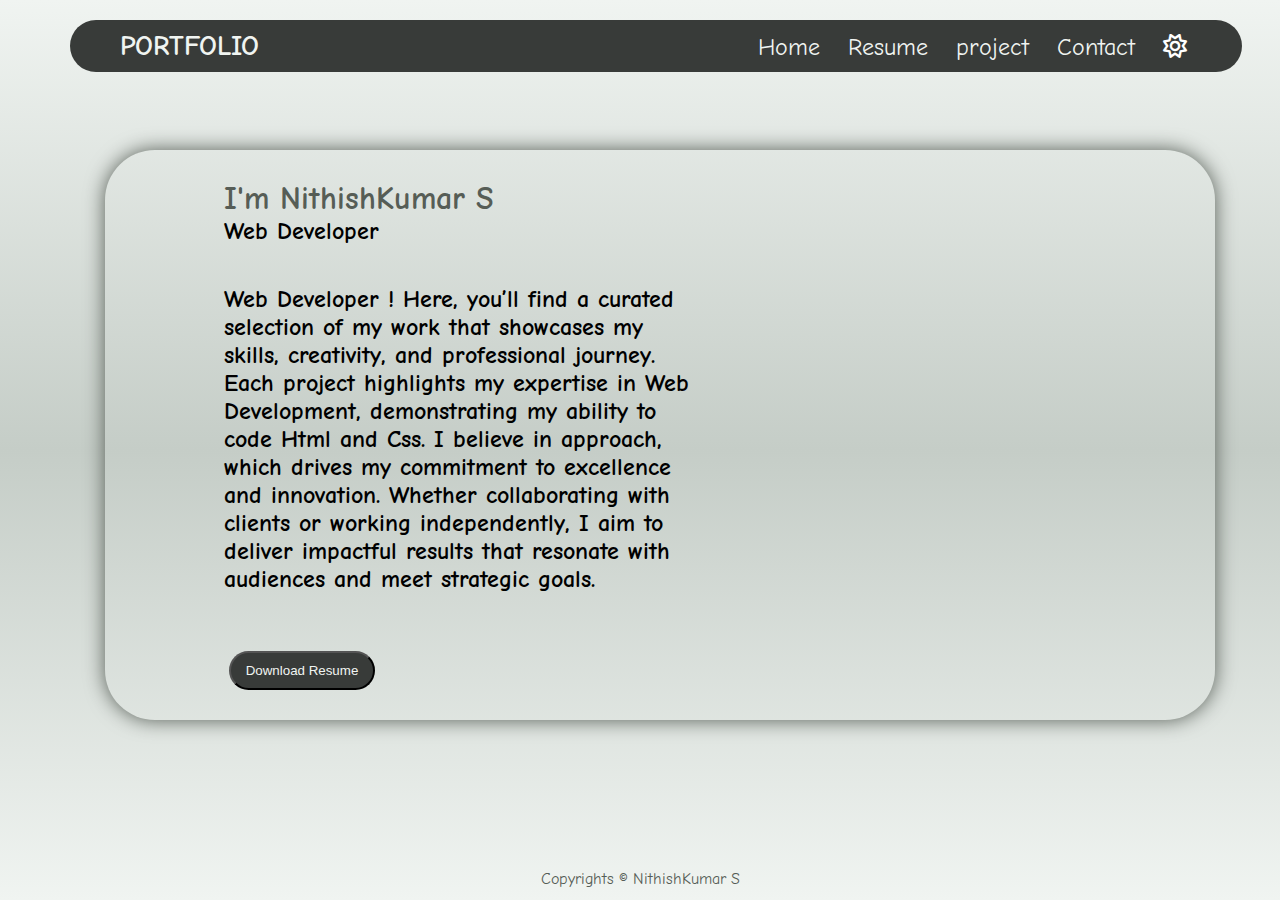
<file: index.html>
<!DOCTYPE html>
<html lang="en">
<head>
    <meta charset="UTF-8">
    <meta name="viewport" content="width=device-width, initial-scale=1.0">
    <link rel="stylesheet" href="https://cdnjs.cloudflare.com/ajax/libs/font-awesome/6.6.0/css/all.min.css">
    <link rel="preconnect" href="https://fonts.googleapis.com">
<link rel="preconnect" href="https://fonts.gstatic.com" crossorigin>
<link href="https://fonts.googleapis.com/css2?family=Comic+Neue:ital,wght@0,300;0,400;0,700;1,300;1,400;1,700&display=swap" rel="stylesheet">
<title>portfolio</title>
<link rel="stylesheet" href="front.css">
</head>
<body>
    <div class="main">
    <nav class="top">
        <h3>PORTFOLIO</h3>
    
        <ul>
            <li class="li" ><a href="#left">Home</a></li>
          <li class="li"> <a href="resume2.html"> Resume </a></li>
          <li class="li"> <a href="project.html">project</a></li>
            <li class="li"> <a href="form.html">Contact</a></li>
           
            <li id="mc"> <i class="fa-regular fa-sun"></i></li>
            
        </ul>
    </nav>
    <div class="wrap">
    <div class="left" >
        
    
        
<div class="nk " >
    <h1 class="h1 "> I'm NithishKumar S</h1>
    <h2> Web Developer </h2>
</div>
       
        <h2>Web Developer ! Here, you’ll find a curated selection of my work that showcases my skills, creativity, and professional journey. Each project highlights my expertise in Web Development, demonstrating my ability to code Html and Css.
I believe in approach, which drives my commitment to excellence and innovation. Whether collaborating with clients or working independently, I aim to deliver impactful results that resonate with audiences and meet strategic goals.</h2>
   <br>
   
 
 <button class="btnn" ><a href="Resumepdf.pdf" download> Download Resume </a></button> 
   
    </div>
    <div class="right"> <div class="image">
        <img src="nk2.jpg" alt="" ></div></div>
    </div>


<script src="javascript.js">
  

</script>
    

</div>
<footer>
  Copyrights  &copy; NithishKumar S
</footer>
</body>
</html>
</file>
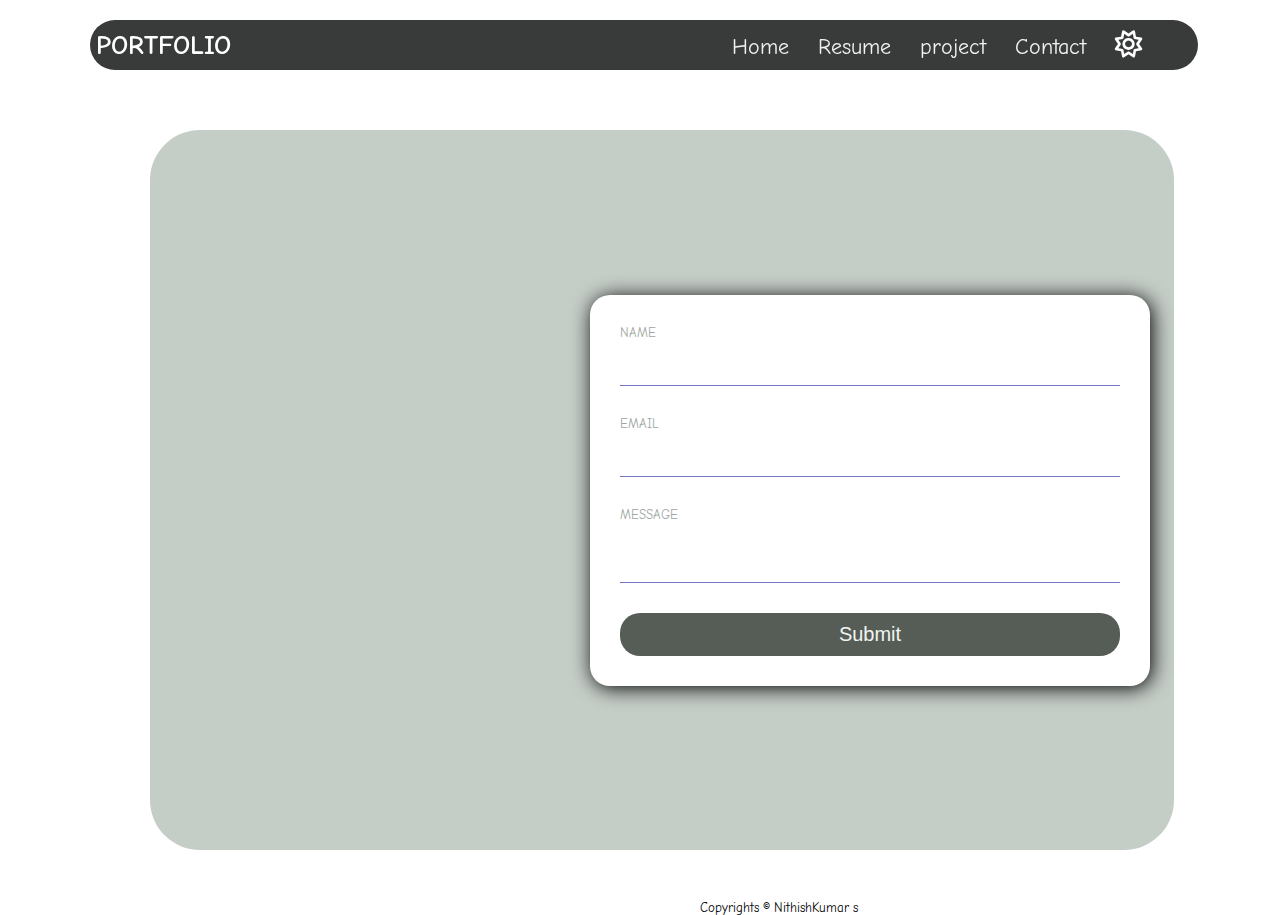
<file: form.html>
<!DOCTYPE html>
<html lang="en">
<head>
    <meta charset="UTF-8">
    <meta http-equiv="X-UA-Compatible" content="IE=edge">
    <meta name="viewport" content="width=device-width, initial-scale=1.0">
    <link rel="stylesheet" href="https://cdnjs.cloudflare.com/ajax/libs/font-awesome/6.6.0/css/all.min.css">
    <link rel="preconnect" href="https://fonts.googleapis.com">
    <link rel="preconnect" href="https://fonts.gstatic.com" crossorigin>
    <link href="https://fonts.googleapis.com/css2?family=Comic+Neue:ital,wght@0,300;0,400;0,700;1,300;1,400;1,700&display=swap" rel="stylesheet">
    <title>Document</title>
    <link rel="stylesheet" href="formcss.css">
</head>
<body>
    <nav class="top">
        <h3>PORTFOLIO</h3>
        <ul id="flex">
            
            <li class="li"><a href="index.html">Home</a></li>
            <li class="li"><a href="resume2.html">Resume</a></li>
            <li class="li"> <a href="project.html">project</a></li>
            <li class="li"><a href="form.html">Contact</a></li>
            <li id="yc"><i class="fa-regular fa-sun"></i></button></li>
        </ul>
    </nav>
    <div class="main">
        <div class="left">
            <div class="cont">
                <h1>Let's get in touch</h1>
                <p> Or reach out manually to <a href="mailto:pwrbuster-snithishk7@gmail.com" class="lin">snithishk7@gmail.com</a></p>
                <div class="bottom">
                    <ul class="bot-li">
                        <li><a href="mailto:pwrbuster-snithishk7@gmail.com" class="bot-lis"><i class="fa-solid fa-envelope"></i></a></li>
                        <li><a href="https://github.com/" class="bot-lis"><i class="fa-brands fa-github"></i></a></li>
                        
                        <li><a href="https://www.instagram.com/nithishkumar.___/?hl=en" class="bot-lis"><i class="fa-brands fa-instagram"></i></a></li>
                    </ul>
                </div>
            </div>
        </div>
        <div class="right">
            <form id="contactForm">
                <div class="form-group">
                    <label for="name">NAME</label>
                    <input type="text" id="name" required>
                </div>
                <div class="form-group">
                    <label for="email">EMAIL</label>
                    <input type="email" id="email" required>
                </div>
                <div class="form-group">
                    <label for="message">MESSAGE</label>
                    <textarea id="message"  required></textarea>
                </div>
                <div class="form-group">
                    <button type="submit" class="btn">Submit</button>
                </div>
            </form>
        </div>
    </div>
 
    <script>
        document.getElementById('contactForm').addEventListener('submit', function(event) {
            event.preventDefault(); 
            const name = document.getElementById('name').value.trim();
            const email = document.getElementById('email').value.trim();
            const message = document.getElementById('message').value.trim();

            if (name === '') {
                alert('Please enter your name.');
                return;
            }

            const emailPattern = /^[^\s@]+@[^\s@]+\.[^\s@]+$/;
            if (!emailPattern.test(email)) {
                alert('Please enter a valid email address.');
                return;
            }

            if (message === '') {
                alert('Please enter a message.');
                return;
            }

            alert('Form submitted successfully!');
        });
        // Add this to your javascript.js
document.getElementById('yc').addEventListener('click', function() {
    // Toggle dark mode for body
    document.body.classList.toggle('dark-mode');

    // Toggle dark mode for the top navigation
    const topNav = document.querySelector('.top');
    topNav.classList.toggle('dark-mode');

    // Toggle dark mode for the main section
    const mainSection = document.querySelector('.main');
    mainSection.classList.toggle('dark-mode'); // Toggle dark mode for main

    // Toggle dark mode for buttons
    const buttons = document.querySelectorAll('.btnn, #mc, .nk');
    buttons.forEach(button => {
        button.classList.toggle('dark-mode');
    });

    // Toggle dark mode for the h1 element
    const heading = document.querySelector('h1');
    heading.classList.toggle('dark-mode');
});

    </script>
     <footer>
        Copyrights  &copy; NithishKumar s 
      </footer>
</body>
</html>
</file>
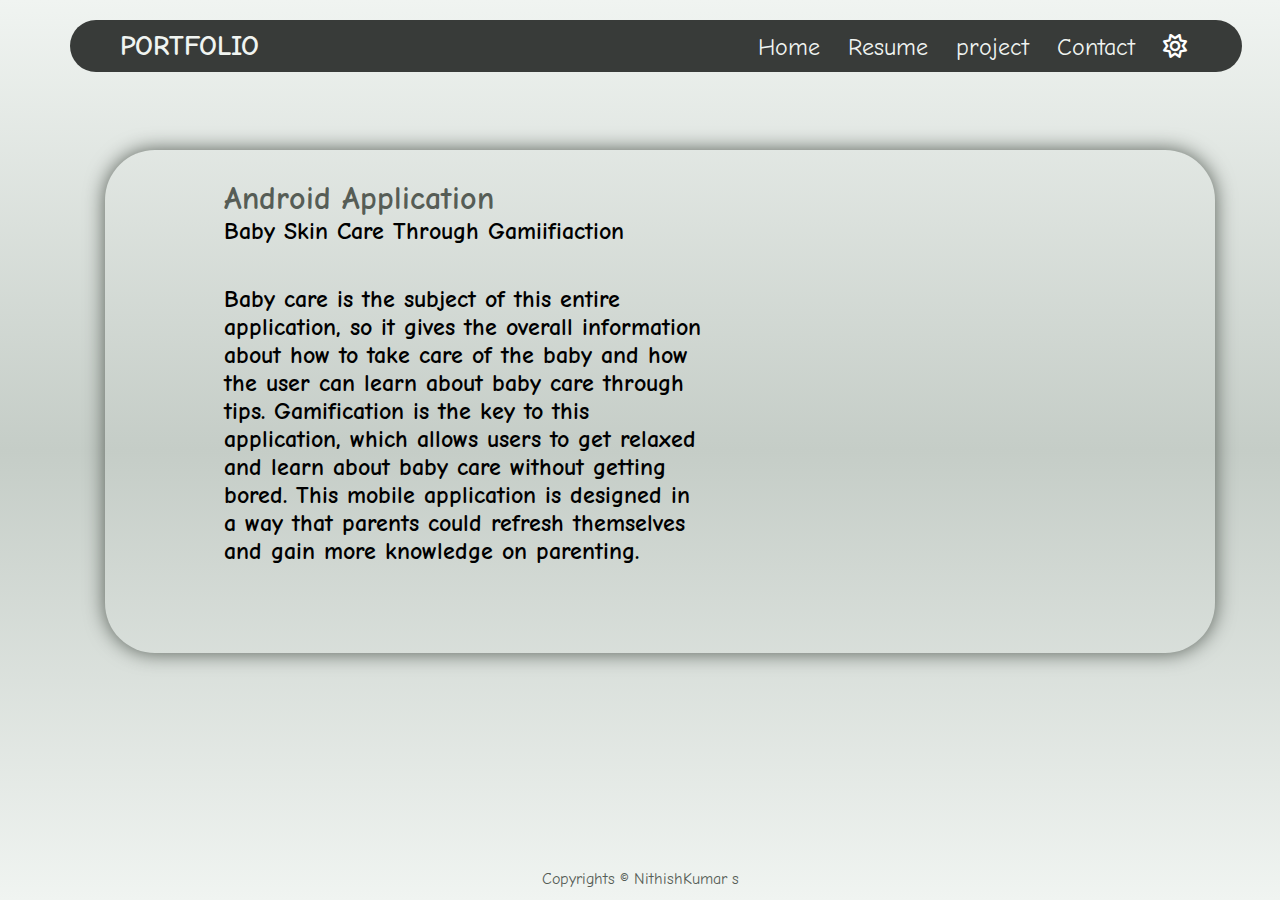
<file: project.html>
<!DOCTYPE html>
<html lang="en">
<head>
    <meta charset="UTF-8">
    <meta name="viewport" content="width=device-width, initial-scale=1.0">
    <link rel="stylesheet" href="https://cdnjs.cloudflare.com/ajax/libs/font-awesome/6.6.0/css/all.min.css">
    <link rel="preconnect" href="https://fonts.googleapis.com">
<link rel="preconnect" href="https://fonts.gstatic.com" crossorigin>
<link href="https://fonts.googleapis.com/css2?family=Comic+Neue:ital,wght@0,300;0,400;0,700;1,300;1,400;1,700&display=swap" rel="stylesheet">
<title>portfolio</title>
<link rel="stylesheet" href="front.css">
</head>
<style>
    @media (max-width:480px){
    .wrap{
        flex-direction: column-reverse;
    }
    .wrap{
        position: relative;
        right: 90px;
        top: 20px;
        
        
    }
    .right .image >img{
    
        border-radius: 50px;
        position: relative;
        bottom: 50px;
        left: -10px;

    }
      
    .top{
        width: 80vw;
        position: relative;
        left: 35px;
        padding-bottom: 20px;
        margin-left: 0px;
        
    
        
    }
    #mc{
position: relative;
top: 2px;
    }
    .top>ul{
    position: relative;
    left: 10px;
    
    font-size: 13px;
    }
    
    .top >h3{
        display: none;
    }

    .left{
        width: 100%;
        position: relative;
    }
}   
    img{
        height: 350px ;
        width: 350px ; 
        border-radius: 0px;  
    }
</style>
<body>
    <div class="main">
    <nav class="top">
        <h3>PORTFOLIO</h3>
    
        <ul>
            <li class="li" ><a href="index.html">Home</a></li>
          <li class="li"> <a href="resume2.html"> Resume </a></li>
          <li class="li"> <a href="project.html">project</a></li>
            <li class="li"> <a href="form.html">Contact</a></li>
            
            <li id="mc"> <i class="fa-regular fa-sun"></i></li>
            
        </ul>
    </nav>
    <div class="wrap">
    <div class="left" >
        
    
        
<div class="nk">
    <h1 class="h1"> Android Application </h1>
    <h2> Baby Skin Care Through Gamiifiaction </h2>
</div>
       
        <h2>Baby care is the subject of this entire application, so it gives the overall information about how to take care of the baby and how the user can learn about baby care through tips.
            Gamification is the key to this application, which allows users  to get relaxed and learn about baby care without getting bored.
            This mobile application is designed in a way that parents could refresh themselves and gain more knowledge on parenting.
            </h2>
   <br>
   

   
    </div>
    <div class="right"> <div class="image">
        <img src="scr.png"></div></div>
    </div>
</div>


<script src="javascript.js">
  

</script>
    

</div>
<footer>
    Copyrights  &copy; NithishKumar s 
  </footer>

</body>
</html>
</file>
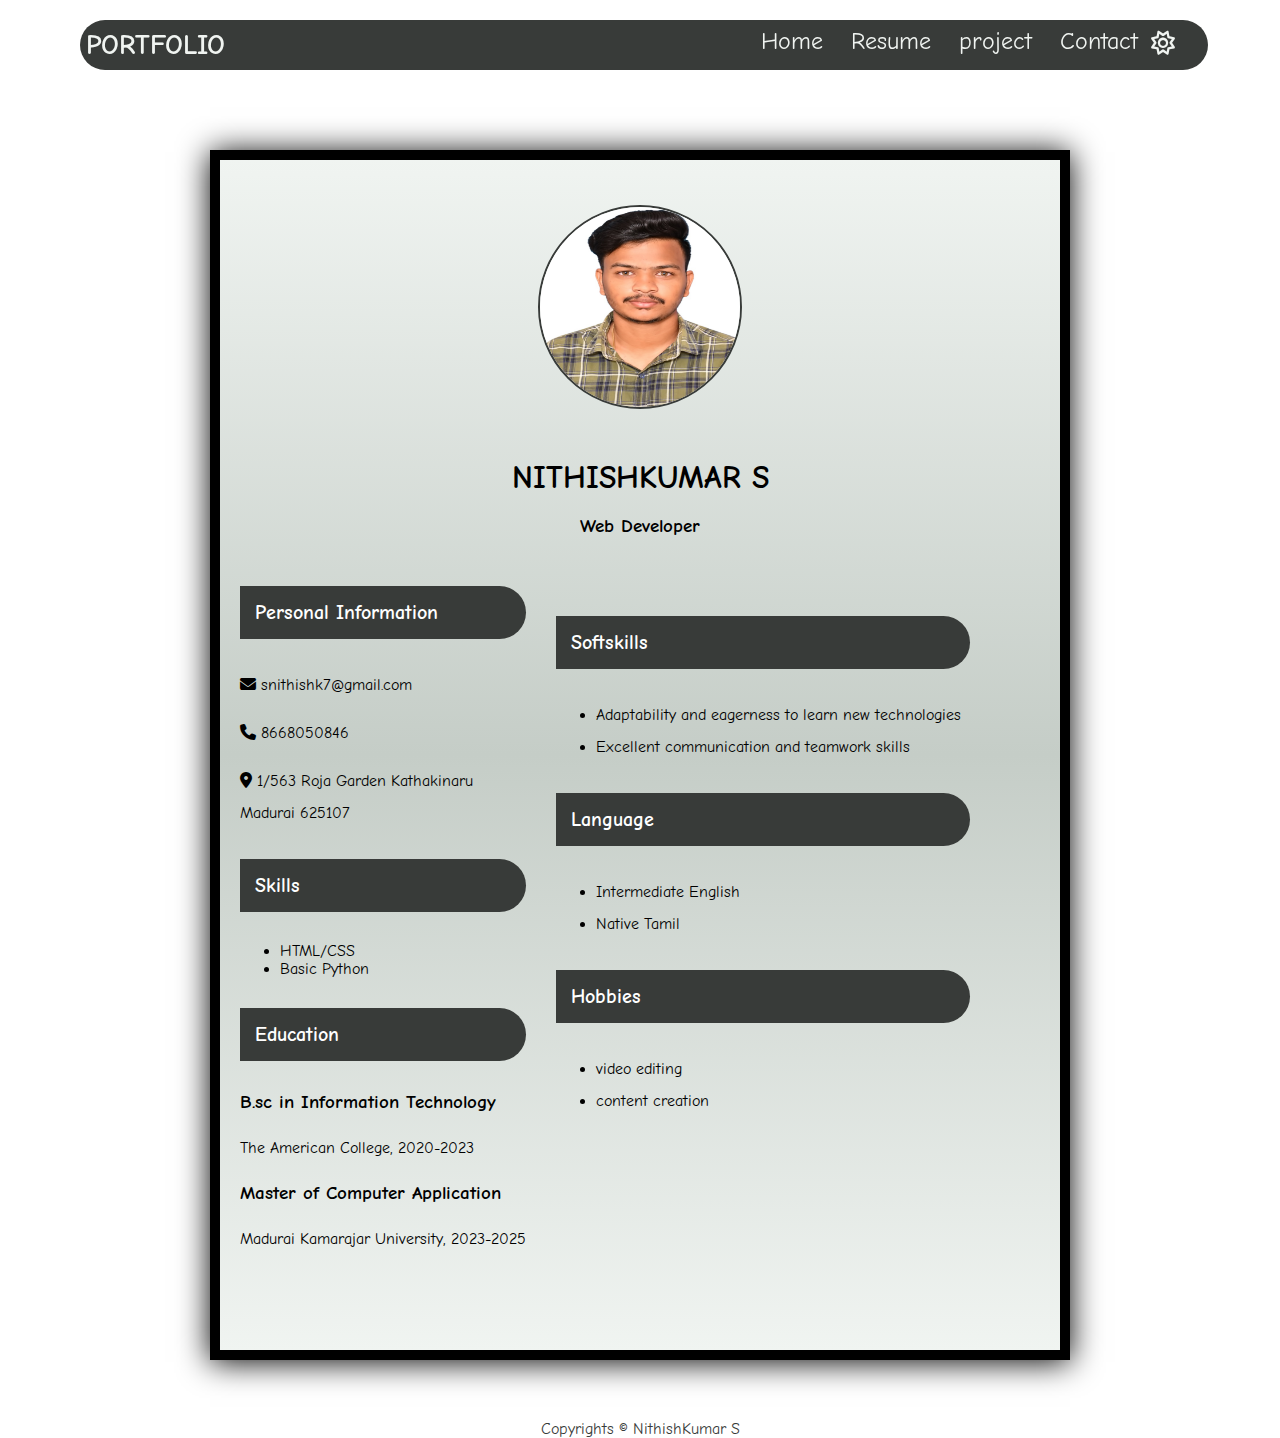
<file: resume2.html>
<!DOCTYPE html>
<html lang="en">
<head>
    <meta charset="UTF-8">
    <meta name="viewport" content="width=device-width, initial-scale=1.0">
    <title>Resume </title>
    <link rel="stylesheet" href="https://cdnjs.cloudflare.com/ajax/libs/font-awesome/6.6.0/css/all.min.css">
    <link rel="stylesheet" href="https://cdnjs.cloudflare.com/ajax/libs/font-awesome/6.6.0/css/all.min.css">
    <link rel="preconnect" href="https://fonts.googleapis.com">
<link rel="preconnect" href="https://fonts.gstatic.com" crossorigin>
<link href="https://fonts.googleapis.com/css2?family=Comic+Neue:ital,wght@0,300;0,400;0,700;1,300;1,400;1,700&display=swap" rel="stylesheet">
    
    
</head>
<style>
    body{
        font-family: "Comic Neue", cursive;
      
        
        
    }
    .btn{
        position: relative;
        bottom:100px;
    }
.container{
    
    max-width: 800px;
    margin: 60px auto;
    height: 1150px;
    padding: 20px;
    border: 10px solid  ;
    box-shadow: 0 2px 30px black;
    margin-top: 150px;
    background:linear-gradient(#f0f4f1,#c5cdc7,#f0f4f1);
    overflow: hidden;
}

.header{
    text-align: center;
}
.header h1{
    margin-bottom: 10px;

}
header h3{
    text-transform: uppercase;
    font-size: 15px;
    font-weight: 500;
}
img{
    width: 200px;
    height: 200px;
    border-radius: 50%;
    margin:25px auto;
    border: 2px solid #383b39;
}
     

    .main{
        display: flex;
        flex-wrap: wrap;

    }
    .left p{
        line-height: 2;
    }
    h2{
        background-color: #383b39;
        padding: 15px;
        color:white;
        margin: 30px 0;
        font-size: 20px;
        border-radius: 0 50px 50px 0;
    }
    .right{
        flex: 1;
        padding:30px;
        margin-right: 40px;
    }
    .right h3{
        margin-bottom: 15px;
    }
    .right ul li{
        line-height: 2;
    }
    body{
        margin : 0px;
    }
    .top{
    
        background-color: #383b39;
        color: #f0f4f1;
    position: fixed;
    overflow: hidden;
    width: 250vh;
    padding: 10px;

    top: 0px;
    margin: 0px;
    }
    #mc{
color: white;
position: relative;
bottom: 15px;
left: 400px;

}

button{
margin-left: 25px;
padding: 15px;
background-color: #383b39;
color: black;
border-radius: 20px;


}
.dark-mode footer{
    color: white;
}
footer{
    color: #383b39;
}
.top > h3{
    position: relative;
    right: 50px;
}

.ul, .li:hover{
    color: #565d56;
    cursor: pointer;
}
.por,.p,.li,.ul{
    list-style: none;
    display: inline;
    padding: 5px;
    color: white;
    left: 0px;
}
.li{
    display: inline;
    padding: 10px;
    position: relative;
    top: 10px;
}    

.ul{
   margin-left: 400px ;
    
}
a{
    color: #f0f4f1;
    text-decoration: none;
    

}
a:hover{

    color: #565d56;
}
#mc{
    color: #f0f4f1;
    position: relative;
    
}
.top {
    display: flex;
    justify-content: space-around;
    font-size: 1.5rem;
    align-items: center;
    height: 10px;
    bottom: 10px;
    background-color:#383b39;
    color: #f0f4f1;
    padding: 20px;
    position: fixed;
    width: 85%;
    border-radius: 50px;
    margin-left: 80px;
    margin-top: 20px;
    
    
}

#mc i:hover{
        
        cursor: pointer;
        transform: rotate(360deg);
        transition: 1.5s;

        
    }
body.dark-mode {
    background-color: black;
}
.dark-mode .top{
    background-color: white;
    
  
}
.dark-mode a{
    color: black;
}
.dark-mode a:hover{
    color: #565d56;
}
.dark-mode #mc{
    color: black;
}
.dark-mode #mc:hover{
    color: #565d56;
}
.dark-mode .top>h3{
    color: black;
}

    @media only screen and (max-width: 600px) {
        .main {
            flex-direction: column-reverse; 
        }
    
       .right{
        margin:0px;
        padding: 0px;
       }
        h2{
        padding: 0px;
        }
        .container{
            height: auto;
            
           
        }
        
        
        .top{
        width: 80vw;
        position: relative;
        left: 20px;
        padding-bottom: 30px;
        margin-left: 0px;
        
    
        
    }
    #mc{
position: relative;
left: 260px;
bottom: 3px;
    }
    .top>ul{
    position: relative;
    right: 10px;
    margin-left: -40px;
    font-size: 13px;
    }
    
    .top >h3{
        display: none;
    }
    #flex{
        left: 0px;
        position: relative;
        
    }
    

    }</style>
<body>
    <nav class="top">
        <h3>PORTFOLIO</h3>

    <ul class="ul" >
        <li class="li" ><a href="index.html">Home</a></li>
      <li class="li"> <a href="resume2.html"> Resume </a></li>
      <li class="li"> <a href="project.html">project</a></li>
        <li class="li"> <a href="form.html">Contact</a></li>
        <li id="mc"><i class="fa-regular fa-sun"></i></li>
        
        
        
    </ul>
    </nav>
 <div class="container">

<div class="header">
<div class="img">
<img src="nk.jpeg" alt="img">

</div>
<h1> NITHISHKUMAR S</h1>
<h3> Web Developer </h3>

</div>
<div class="main">
    <div class="left">
        <h2> Personal Information</h2>
        
        <p><strong><i class="fa-solid fa-envelope"></i></strong>  snithishk7@gmail.com</p>
        <p><strong><i class="fa-solid fa-phone"></i></strong>  8668050846</p>
        <p><strong><i class="fa-solid fa-location-dot"></i></strong>  1/563 Roja Garden Kathakinaru <br> Madurai 625107</p>
       <h2>Skills  </h2>
       <ul>
        <li>HTML/CSS</li>
        <li>Basic Python</li>
        
       </ul>
       <h2>
        Education
       </h2>
       <h3>B.sc in Information Technology</h3>
       <p> The American College, 2020-2023</p>
       <h3>Master of Computer Application</h3>
       <p> Madurai Kamarajar University, 2023-2025</p>
    </div>
    <div class="right">
    <h2>Softskills</h2>
    <ul>
        <li>Adaptability and eagerness to learn new technologies </li>
        <li>Excellent communication and teamwork skills</li>
        
       </ul>
       <h2>
        Language
    </h2>
    <ul>
        <li>
            Intermediate English 
        </li>
        <li>
            Native Tamil
        </li>
    </ul>
    <h2>
        Hobbies
    </h2>
    <ul>
        <li>
        video editing 
        </li>
        <li>
        content creation
        </li>
    </ul>
</div>
</div>
</div>
<center>
    <footer>
        Copyrights  &copy; NithishKumar S
    </footer></center>
<script>
    // Add this to your javascript.js
document.getElementById('mc').addEventListener('click', function() {
    // Toggle dark mode for body
    document.body.classList.toggle('dark-mode');

    // Toggle dark mode for the top navigation
    const topNav = document.querySelector('.top');
    topNav.classList.toggle('dark-mode');

    // Toggle dark mode for the container
    const container = document.querySelector('.container');
    container.classList.toggle('dark-mode');

    // Toggle dark mode for h2 elements
    const headings = document.querySelectorAll('h2');
    headings.forEach(heading => {
        heading.classList.toggle('dark-mode');
    });
});

</script>

</body>
</html>
</file>
<file: front.css>
body{
    margin: 0px ;
    font-family: "Comic Neue", cursive;
    display: flex;
    flex-direction: column;
    align-items: center;
    justify-content: center;
    height: auto;
    
  
    
    }
    .top{
        background-color: #383b39;
        font-size: 1.5rem;
        padding: 10px;
        position: fixed;
        overflow: hidden;
        width:90vw;
        z-index: 99;
        border-radius: 50px;
        margin-left: 70px;
        margin-top: 20px;
    }
    .top >h3{
        color: #f0f4f1;
        margin-left: 30px;
    }
    .name{
        color: transparent;
        position: relative;
        bottom: 50px;
    }
     .name > span{
        background: linear-gradient(120deg,red,30%,yellow);
        --webkit-backgroundclip:text;
        background-clip:text;
    }
    html{
        scroll-behavior: smooth ;
    }
    .btnn{
        position: relative;
        padding: 10px 15px 10px 15px;
        color: #f0f4f1;
    }
    .nk{
display: flex;
flex-direction: column;
gap: 0px;
margin: 0;
margin-left: 20px;
padding: 0;
    }
    .nk >h2, .nk>h1{

margin: 0;
padding: 0;
    }

    .btnn:hover{
        color: #565d56;
        background-color: #f0f4f1;
    
    }
    h1{
        color:  #565d56;
    }
    h3,p,li,ul{
        list-style: none;
        display: inline;
        padding: 10px;
        color: white;
    }
        
    
    ul{
        margin-left: 40%;
        
    
    
    }
    .left{
        display: inline-block;
        width: 50%;
        position: relative
    }
    .wel{
        padding: 20px;
        padding-right: 25px;
        color: black;
    }
    h1{
        padding: 20px;
        padding-right: 25px;
    }
    p{
        padding-right:5px;
        display: inline;
       
    }
    h2{
        padding: 20px;
        padding-right: 25px;
        color:black;
    }
    button{
        margin-left: 25px;
        padding: 15px;
        background-color: #383b39;
        color: black;
        border-radius: 20px;
        position: relative;
        isolation: isolate;
        
        
    }
    .right{
        transform:translateX(-500%) ;
        opacity: 0;
        animation: slideOut 2s forwards;
    }
    @keyframes slideOut{
        to{
            transform: translateX(0);
            opacity: 1;
        }
    }
    
    .btn{
        color: white;
    }
    .image{
        height: 250px;
        width: 250px;
       transition: 1s ease;
       position: relative;
    top: 50px;
        
        
    }
    
    #mc i:hover{
        color:#565d56;
        cursor: pointer;
        transform: rotate(360deg);
        transition: 1.5s;

        
    }
   
    
    .wrap{
        display: flex;
        align-items: center;
        justify-content: space-around;
        position: relative;
        top: 150px;
        padding: 30px;
        width: 82%; 
        border-radius: 50px;
        margin-left: 105px;
        box-shadow: 0px 0px 20px #565d56;
    }
    img{
        height: 350px;
        width: 350px;
        border-radius: 50%;
        position: relative;
        right: 100px;
        bottom: 100px;
       
    }
    .box {
        width: 100px;
        height: 100px;
        background-color: #007bff;
        position: absolute;
        top: 50%;
        left: 50%;
        transform: translate(-50%, -50%);
      }
      
      
    .ul, .li:hover{
        color:black;
        cursor: pointer;
    }
    .main{
        background:linear-gradient(#f0f4f1,#c5cdc7,#f0f4f1);
        height: 100vh;
    }
    .bottom{
       
        display: inline-block;
        position: relative;
       left: 30% 
     
    }
    .bot-li{
        margin-left: 0px;
        position: relative;
      text-decoration: none;
       
    }
    a{
        
        text-decoration: none;
        color: #f0f4f1;
    
    }
    .bot-lis{
        color: #565d56;
    }
    a:hover{
        color: #565d56;
    }

    /* DARK AND LIGHT MODE */
.main.dark-mode .wrap{
    background-color: #383b39;
    }
    .main.dark-mode{
        background: linear-gradient(black,black);
    }
    .main.dark-mode .top ul li >a{
        color: black;

    }
    .main.dark-mode .top ul li >a:hover{
        color: #565d56;

    }
    .main.dark-mode .top >h3{
        color: black;

    }
    .main.dark-mode .top{
        background-color: white;

    }
    .main.dark-mode .a{
        color:  black;
    }
    .main.dark-mode h1{
        color: #f0f4f1;
    }
    .main.dark-mode button {
    background-color:#c5cdc7;
    color: #383b39;
    }
    .main.dark-mode,.li-res,.h3-res,.wel{
      color: #383b39;
    }
    .main.main.dark-mode h2{
        color: white;
    }
    .main.dark-mode .bot-cen{
        background:none;
    }
    .main.dark-mode .bot-lis{
        color: white;
    }
    .main.dark-mode #mc{
        color: black;
    }
    .main.main.dark-mode #mc:hover{
        color: #565d56;

    }
    .dark-mode footer{
        color: white;
    }
    footer{
        color: #565d56;
        position: relative;
        bottom: 30px;
    }
    .fade-in{
        opacity: 0;
        transform: translateY(20px);
        animation:fade 1s forwards;
    }
    @keyframes fade-in {
        to{
            opacity: 1;
            transform: translateY(0);
        }
    }
 
    
@media (max-width:480px){
    .wrap{
        flex-direction: column-reverse;
    }
    
    .right .image >img{
        height: 300px;
        width: 300px;
        border-radius: 50px;
        position: relative;
       
        
        
    }
    .top{
        width: 100vw;
        padding: 20px ;
        padding-bottom: 20px;
    }
    
    .top >h3{
        display: none;
    }

    .left{
        width: 100%;
        position: relative;
    }

    .wrap{
        position: relative;
        right: 90px;
        top: 20px;
        
        
        
    }
    footer{
        display: none;
    }
    
    .right .image >img{
        height: 200px;
        width: 200px;
        border-radius: 50px;
        position: relative;
        bottom: 50px;
        left: -10px;

    }

    .top{
        width: 80vw;
        position: relative;
        right: 25px;
        font-size: 20px;
    
        
    }
    .top>ul{
    position: relative;
    right: 10px;
    margin-left: 0px;
    font-size: 13px;

    }
    
    .top >h3{
        display: none;
    }

    .left{
        width: 100%;
        position: relative;
    }
}
</file>
<file: formcss.css>
@import url('https://fonts.googleapis.com/css2?family=Poppins:ital,wght@0,100;0,200;0,300;0,400;0,500;0,600;0,700;0,800;0,900;1,100;1,200;1,300;1,400;1,500;1,600;1,700;1,800;1,900&display=swap');
body {
    font-family: "Comic Neue", cursive;
    margin: 0;
    display: flex;
    flex-direction: column;
    background-color: white;
    font-size: small;
}
body.dark-mode {
    background-color: #1a1a1a; /* Dark mode background */
}
.dark-mode .top{
    background-color: white;
  
}
.dark-mode footer{
    color: white;
}
.dark-mode #flex>.li>a {
    color: black;
}
.dark-mode #flex>.li>a :hover{
    color: #565d56;
}
.dark-mode #yc{
    color: black;
}
.dark-mode #flex>.li>a :hover{
    color: #565d56;

}
.dark-mode #yc:hover{
    color: #565d56;
}

label{
    color: #9da69f;
}
.dark-mode .top>h3{
    color: black;
}
.main {
    display: flex;
    align-items: center;
    justify-content: space-around;
    color: #383b39;
    height: 90vh;
    margin-top: 80px;
    width: 80%;
    border-radius: 50px;
    background-color: #c5cdc7;
    margin-left: 150px;
}
#contactForm{
    display: flex;
    flex-direction: column;
    gap: 30px;
}
.cont>p{
    color: #565d56;
    font-size: medium;
}
.cont p>a{
    color: #565d56;
}
#mc{

    color: #f0f4f1;
}
button{
    margin-left: 25px;
    padding: 15px;
    background-color: #383b39;
    color: black;
    border-radius: 20px;
    
    
}
.top {
    display: flex;
    justify-content: space-around;
    align-items: center;
    height: 30px;
    font-size: 1.5rem;
    background-color:#383b39;
    color: #f0f4f1;
    padding: 10px;
    position: fixed;
    width: 85%;
    border-radius: 50px;
    margin-left: 90px;
    margin-top: 20px;
}

#flex{
    margin-left: 200px;
gap:20px 
}
h3,p,li,ul{
    list-style: none;
    display: inline;
    padding: 10px;
    color: white;
}
.top>h3{
    margin-left: 180px;
}
.main{
    position: relative;
    top: 50px;
    height: 80vh;
}
.left {
    display: flex;
    justify-content: center;
    align-items: center;
    position: relative;
    bottom: 60px;
}
.bottom{
    margin-top: 50px;
}

.right {
    width: 100%;
    max-width: 500px; 
    margin: 20px; 
    background: white;
    color: red;
    border-radius: 20px;
    box-shadow: 2px 2px 20px black;
    padding: 30px;
}

h1 {
    margin-bottom: 20px;
    font-size: 3.4rem;
}
.bot-li li >a{
    height: 80px;
    width: 80px;
    color: #565d56;
    transition: transform .5s ease-in-out ;
    
    
}
.bot-li li >a:hover{
    
    color:#565d56;
    font-size: larger;
    
    

}

#yc i:hover{
    color:#565d56;
    cursor: pointer;
    transform: rotate(360deg);
    transition: 1.5s;

    
}
.cont{
    transform:translateX(-100%) ;
    opacity: 0;
    animation: slideOut 1s forwards;
}
@keyframes slideOut{
    to{
        transform: translateX(0);
        opacity: 1;
    }
}
#flex li >a{
    text-decoration: none;
    color:#f0f4f1; 
    font-size: 1.4rem;
}
#flex li >a:hover{
    text-decoration: none;
    color:#565d56;
    font-size: 1.4rem;
}
h3, p, li, ul {
    list-style: none;
    padding: 10px;
    color: white;
    font-size: 1.7rem;
}
h3{
    position: relative;
    right: 220px;
}

.form-group {
    display: flex;
    flex-direction: column;
    gap: 10px;
}

input, textarea {
    color: blue;
    border: solid 1px rgb(117, 117, 198);
    border-left: none;
    border-right: none;
    border-top: none;
    background: transparent;
    outline: none;
    padding: 10px;
    resize: none; 
}


.btn {
    background-color: #565d56;
    color: #f0f4f1;
    font-size: 20px;
    width: 100%;
    padding: 10px;
    border-radius: 20px;
    border: none;
    cursor: pointer;
    margin-left: 0px;
    transition: background-color 0.3s;
}

button:hover {
    background-color:#9da69f;
    color: #565d56;
    font-weight: bold;
}
footer{
position: relative;
margin-top: 100px;
margin-left: 700px;
}

@media (max-width: 480px) {
    .main {
        flex-direction: column;
        width: 95vw;
        margin-top: 100px;
        height: auto;
        position: relative;
        margin-top:80px ;
        
    }
      
    #flex{
        width: 80vw;
        position: relative;
        left: 25px;
        padding-bottom: 20px;
        margin-left: 0px;
        }
    #yc{
position: relative;
top: 2px;
font-size: 13px;
    }
#flex>.li>a{
    position: relative;
    font-size: 13px;

    }
    #flex>.li>a:hover{
        position: relative;
        font-size: 13px;
    
        }
    
    #flex >h3{
        display: none;
    }

    .left{
        width: 100%;
        position: relative;
    }
    .top{
        margin-left: 17px;
        
    }


        

    
    .top >h3{
        display: none;
    }
    

    h1{
        font-size: 1.5rem;
        text-align: center;
    }
    .bot-li li >a{
        margin-left: 50px;
    }
    .cont >p{
        margin-left: 50px;
    }
    .cont p>a{
        margin-left: 70px;
    }
    .left {
        margin-left: 10px; /* Center left section */
        margin-top: 100px;
        align-items: center;
        justify-content: center;
        
    }
    .right {
        width: 90%; /* Make right section more flexible */
        margin: auto; /* Center right section */
    }
    input, textarea {
        width: 100%; /* Full width on smaller screens */
    }
    .right{
        position: relative;
        width: 300px;
        top: -50px;
    }
    .main{
        position: relative;
        margin-left: 15px;
        
    }
    footer{
        display: none;
    }
}
</file>
